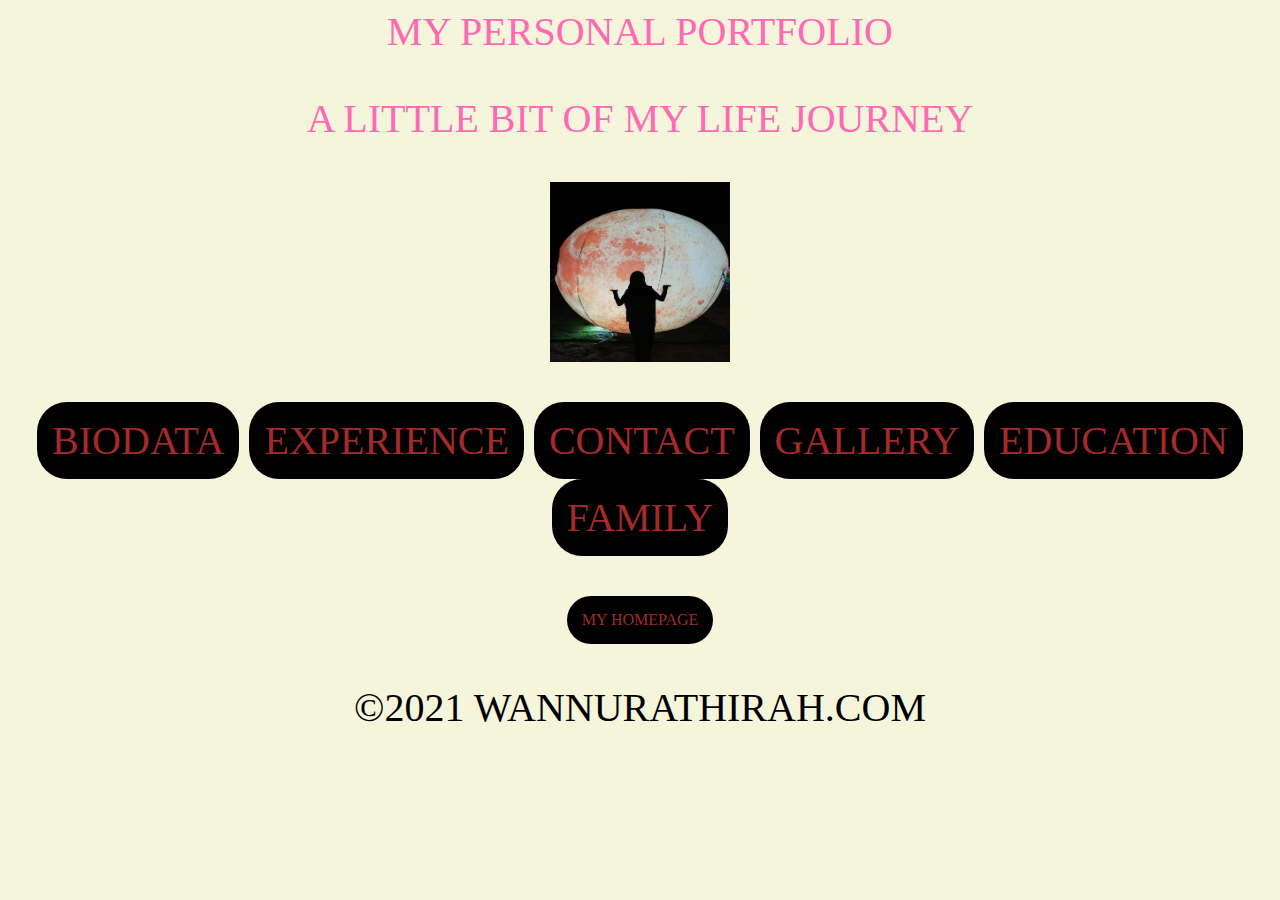
<file: index.html>
<html>
 	<head>
 		<title> BIODATA </title>
 		<link rel="stylesheet" href="style.css">
        <link rel="preconnect" href="https://fonts.gstatic.com">
<link href="https://fonts.googleapis.com/css2?family=Bangers">


 		<style>
 			a:link
 			{

               color: salmon;
               background-color:rosybrown;
               text-decoration: none;


 			}

 			a:visited
 			{

 			    color: darkred;
 			    background-color: pink;
 			    text-decoration: none;

 			}
            a:hover
            {
               color: rosybrown;
               background-color: lightcoral;
               text-decoration: none;

            }
            a:active
            {
            	color:lightcoral;
            	background-color: lightsalmon;
            	text-decoration: none;
            }

              a:link, a:visited

          {
             background-color: black;
             color:brown;
             padding: 15px;
             text-align: center;
             text-decoration: magenta;
             display:inline-block;
             border-radius: 30px;

          }
          a:hover, a:active
          {
          	background-color: rosybrown;
          }



        </style>


 </head>     

 <body>
 

 <center><p style="color:hotpink"> MY PERSONAL PORTFOLIO </p></center>

 <center><p style="color:hotpink"> A LITTLE BIT OF MY LIFE JOURNEY </p><center>

 	<center><img src="images11.jpg" height= 180cm width=180cm> </center>

 



 <!--external link-->

 <!--target attributes; _blank,_self,_parent,_top-->

<p>


 <a href="biodata.html">BIODATA</a>
 <a href="experience.html">EXPERIENCE</a>
 <a href="contact.html">CONTACT</a>
 <a href="gallery.html">GALLERY</a>
 <a href="education.html">EDUCATION</a>
 <a href="family.html">FAMILY</a>


</p>


 
 

 <a href="index.html">MY HOMEPAGE</a>

  <p>&copy;2021 WANNURATHIRAH.COM<p>
</file>
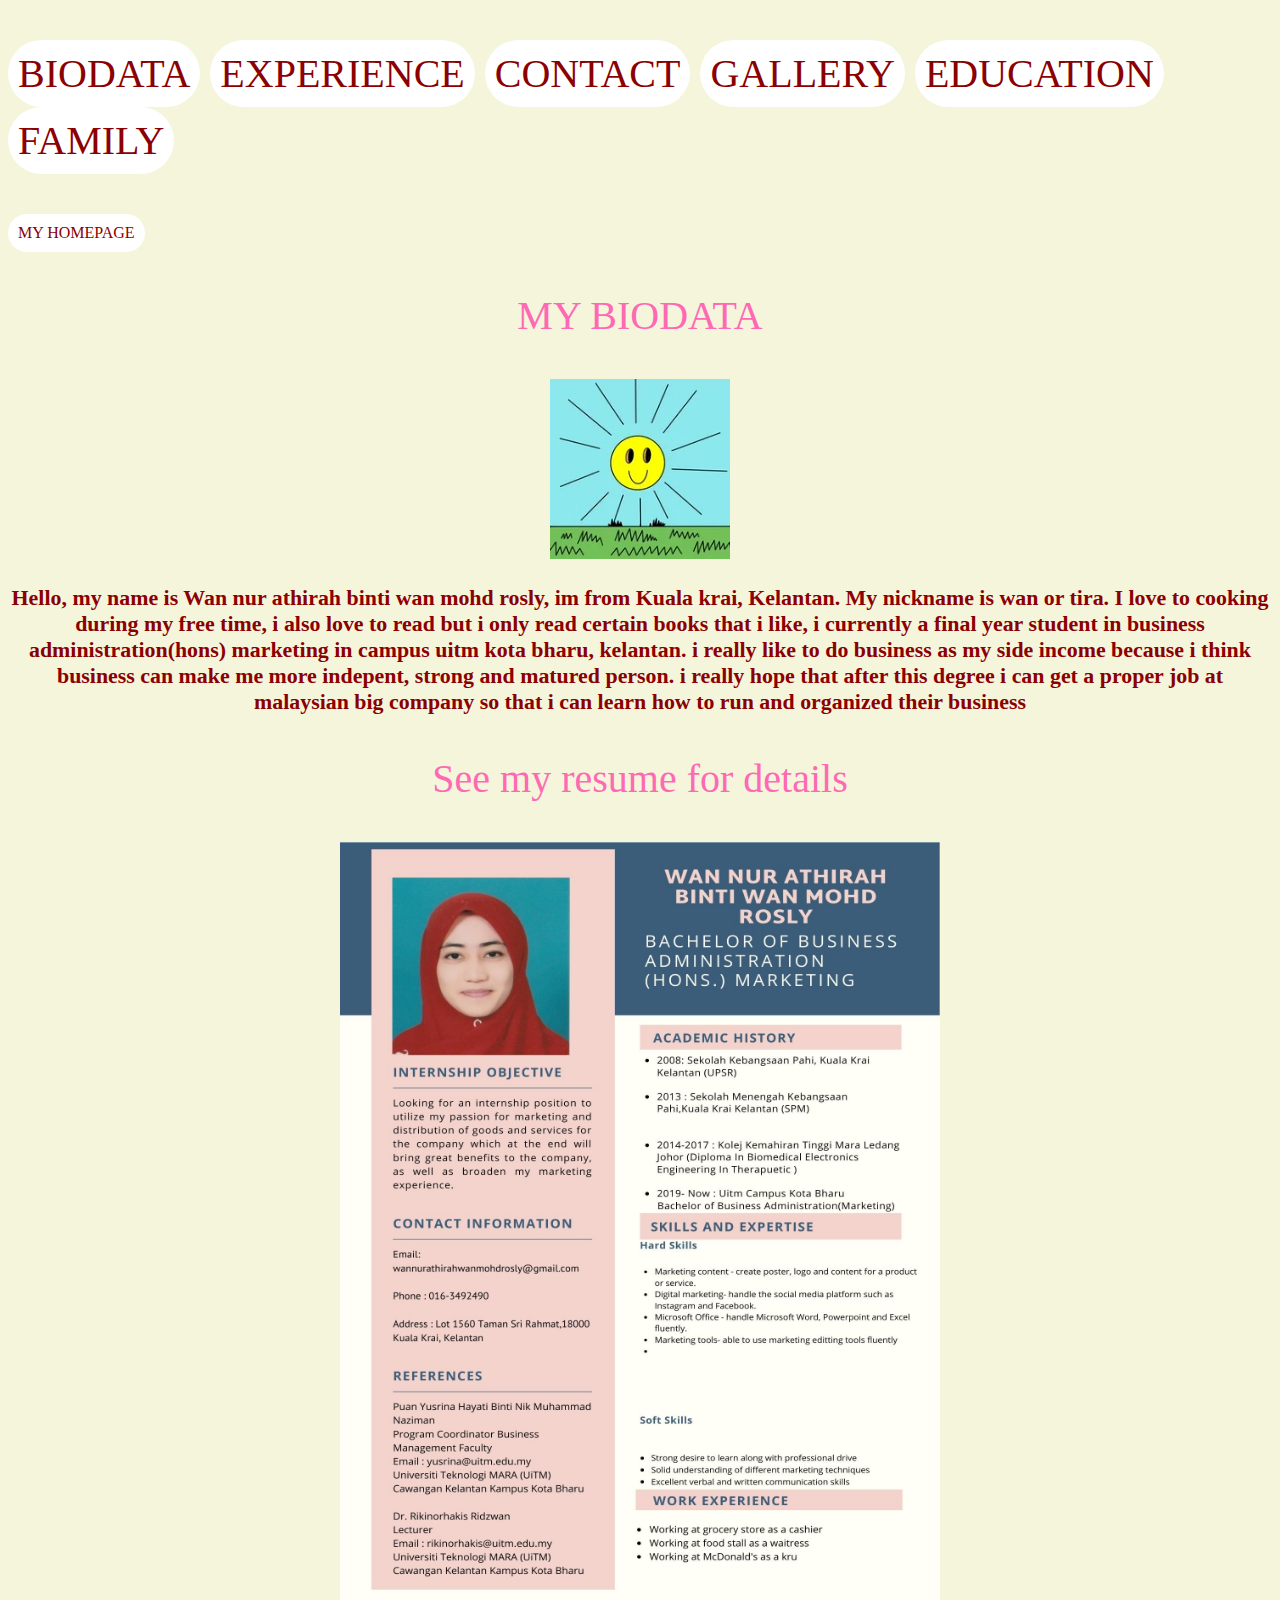
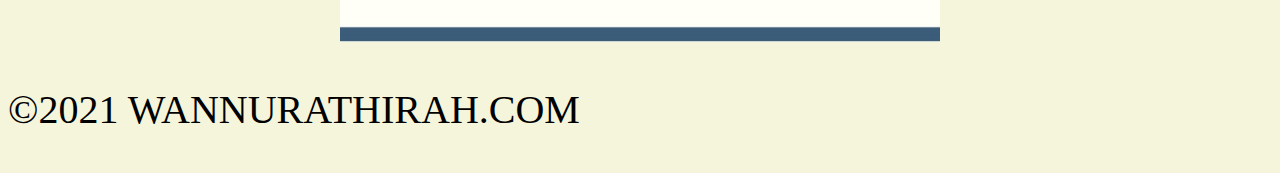
<file: biodata.html>
<!DOCTYPE html>
<html>
<head>
	<title>WAN NUR ATHIRAH BINTI WAN MOHD ROSLY</title>
	<link rel="stylesheet" href="style.css">
	<link rel="preconnect" href="https://fonts.gstatic.com">
<link href="https://fonts.googleapis.com/css2?family=Banger">

</head>
<body>


<p>

 <a href="biodata.html">BIODATA</a>
 <a href="experience.html">EXPERIENCE</a>
 <a href="contact.html">CONTACT</a>
 <a href="gallery.html">GALLERY</a>
 <a href="education.html">EDUCATION</a>
 <a href="family.html">FAMILY</a>

</p> </body>


 
 

 <a href="index.html">MY HOMEPAGE</a>

 


<center><p style="color:hotpink"> MY BIODATA</p></center>
 
 <center><img src="flower.gif" height= 180cm width=180cm> </center>

	 <h3 style="color:darkred">
	 <center><h3> Hello, my name is Wan nur athirah binti wan mohd rosly, im from Kuala krai, Kelantan. My nickname is wan or tira. I love to cooking during my free time, i also love to read but i only read certain books that i like, i currently a final year student in business administration(hons) marketing in campus uitm kota bharu, kelantan. i really like to do business as my side income because i think business can make me more indepent, strong and matured person. i really hope that after this degree i can get a proper job at malaysian big company so that i can learn how to run and organized their business</h3></center></h3>


	 <center><p style="color:hotpink"> See my resume for details</p></center>
	 <center><img src="images27.jpg" height= 800cm width=600cm> </center>



	 <p>&copy;2021 WANNURATHIRAH.COM<p>
</file>
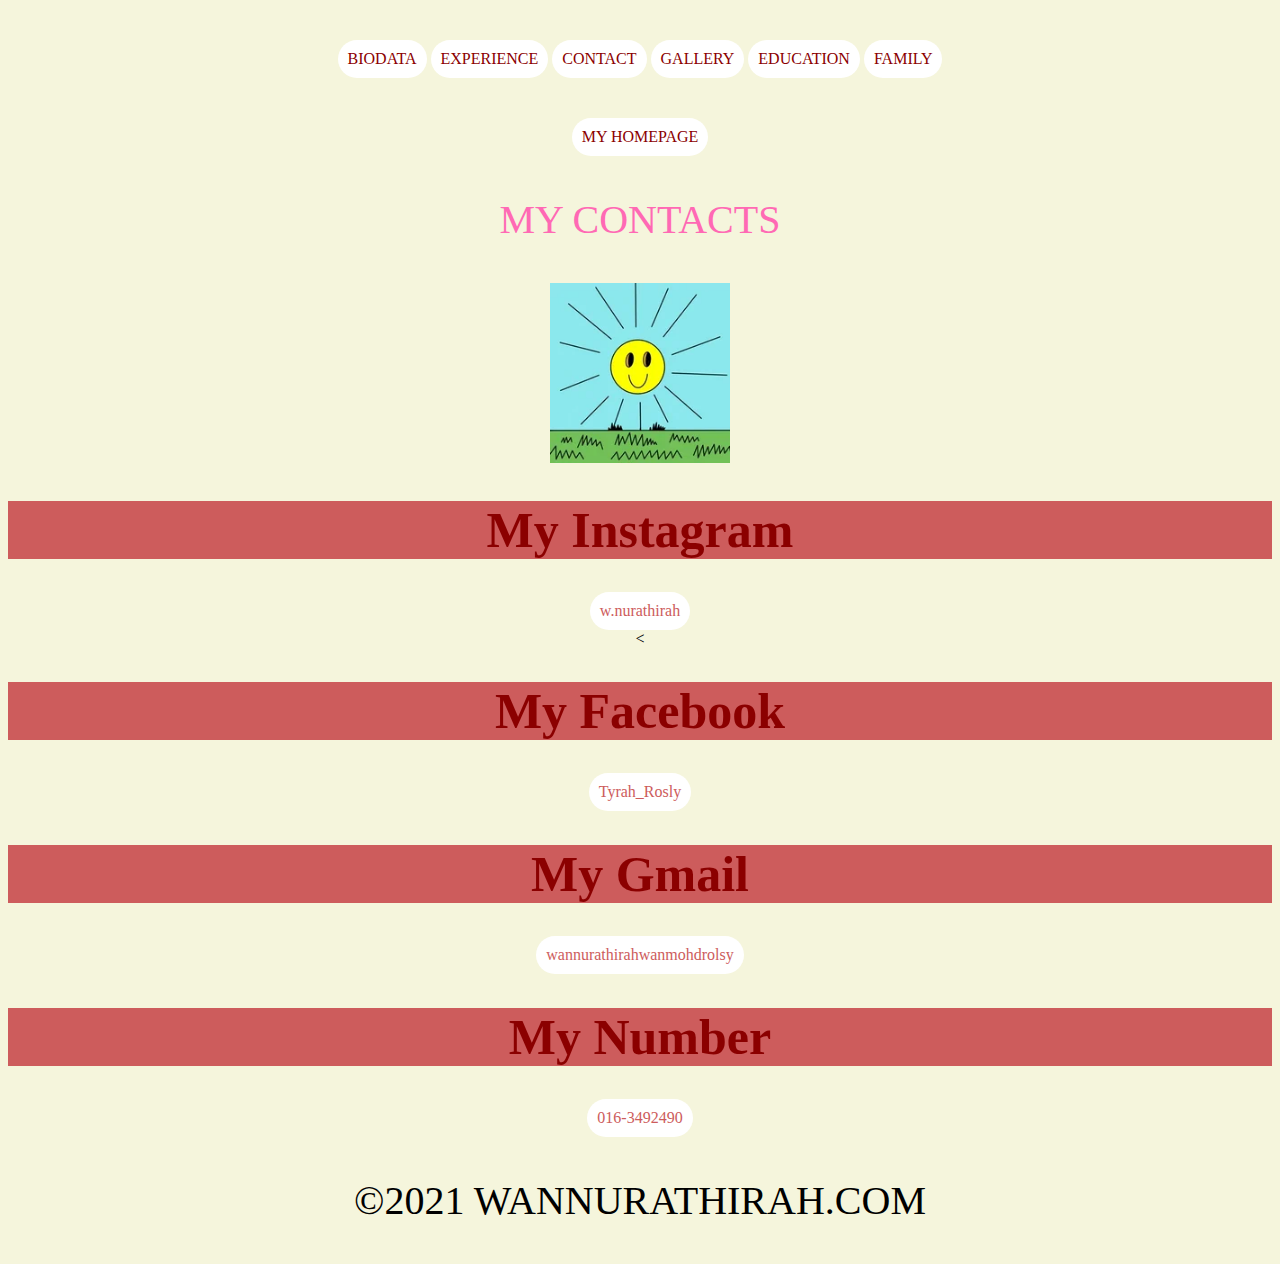
<file: contact.html>
<!DOCTYPE html>
<html>
<head>
	

	<title> CONTACT</title>
	<link rel="stylesheet" href="style.css">
	<link rel="preconnect" href="https://fonts.gstatic.com">
<link href="https://fonts.googleapis.com/css2?family=Bangers">

</head>
<body>


<p><center>
 	
 <a href="biodata.html">BIODATA</a>
 <a href="experience.html">EXPERIENCE</a>
 <a href="contact.html">CONTACT</a>
 <a href="gallery.html">GALLERY</a>
 <a href="education.html">EDUCATION</a>
 <a href="family.html">FAMILY</a>


 </p></body>

 <a href="index.html">MY HOMEPAGE</a>



<center><p style="color:hotpink"> MY CONTACTS
</center></p>

<center><img src="flower.gif" height= 180cm width=180cm> </center>


<center><h1 style="color:darkred; background-color:indianred"> My Instagram </h1></center>
<center><a style="color:indianred" href="http://www.instagram.com/w.nurathirah/"> w.nurathirah</a></center>

<center><<h1 style="color:darkred; background-color:indianred"> My Facebook</a></center>
<center><a style="color:indianred" href="https://www.facebook.com/TyrahRolsy/"> Tyrah_Rosly</a></center>

<center><h1 style="color:darkred; background-color:indianred">My Gmail
<center></h1>
<a style="color:indianred"> wannurathirahwanmohdrolsy</a></center>

<center><h1 style="color:darkred; background-color:indianred"> My Number</h1></center>
<center><a style="color:indianred"> 016-3492490</a></center>

 <p>&copy;2021 WANNURATHIRAH.COM<p>
</file>
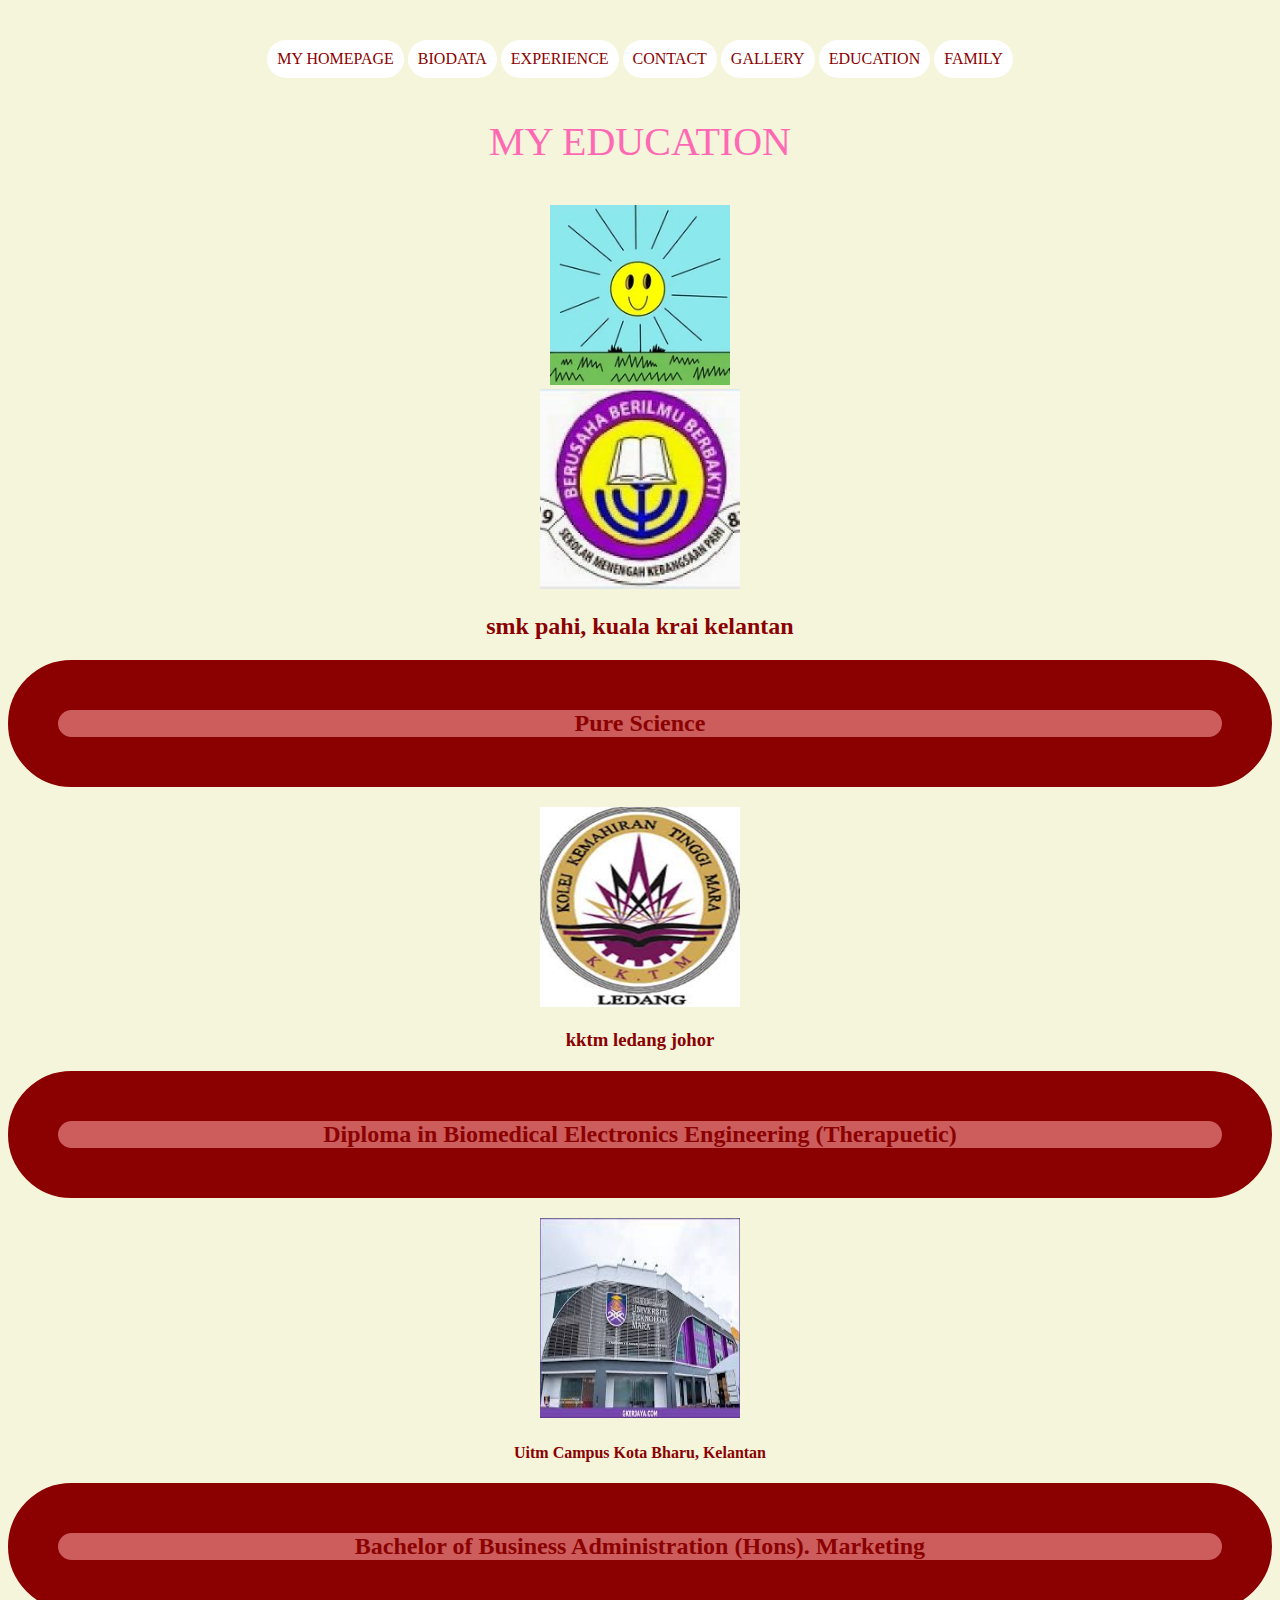
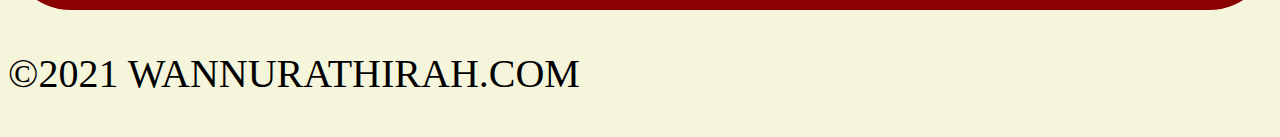
<file: education.html>
<!DOCTYPE html>

<html>
<head>
	<center><title> PORTFOLIO</title></center>
	<link rel="stylesheet" href="style.css">
	<link rel="preconnect" href="https://fonts.gstatic.com">
<link href="https://fonts.googleapis.com/css2?family=Bangers">

</head>
<body>

<p><center>
 <a href="index.html">MY HOMEPAGE</a>	
 <a href="biodata.html">BIODATA</a>
 <a href="experience.html">EXPERIENCE</a>
 <a href="contact.html">CONTACT</a>
 <a href="gallery.html">GALLERY</a>
 <a href="education.html">EDUCATION</a>
 <a href="family.html">FAMILY</a>

</p></center></body>




	<center><p style="color:hotpink"> MY EDUCATION</p></center>

	<center><img src="flower.gif" height= 180cm width=180cm> </center>

	


	<center><img src="images8.jpg" height= 200px width=200px></center>

	<center><h2><h2 style="color:darkred"> smk pahi, kuala krai kelantan</h2></center>

	<center><h2><h2 style="background-color: indianred;color:darkred; border-radius:200px; border: 50px solid"> Pure Science</h2></center>

	<center><img src="images9.jpg" height= 200px width=200px></center>


	<center><h3><h3 style= "color:darkred"> kktm ledang johor</h3></center>

	<center><h2><h2 style="background-color: indianred;color:darkred; border-radius:200px; border: 50px solid"> Diploma in Biomedical Electronics Engineering (Therapuetic)</h2></center>

	<center><img src="images10.jpg" height= 200px width=200px></center>


    <center><h4><h4 style="color:darkred">  Uitm Campus Kota Bharu, Kelantan</h4></center>

    <center><h2><h2 style="background-color: indianred;color:darkred; border-radius:200px; border: 50px solid"> Bachelor of Business Administration (Hons). Marketing</h2></center>


 <p>&copy;2021 WANNURATHIRAH.COM<p>
</file>
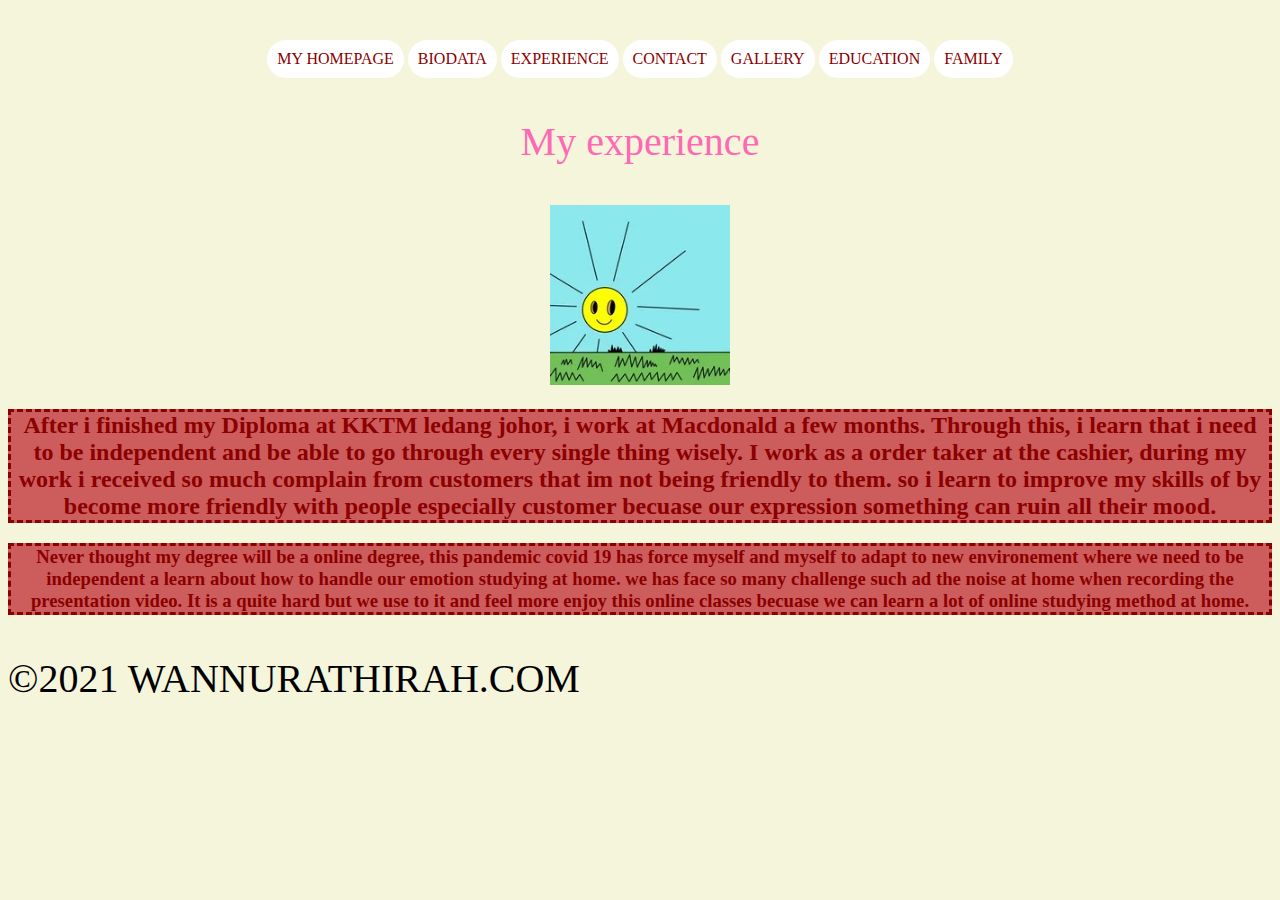
<file: experience.html>
<!DOCTYPE html>
<html>
<head>
	<title>THIS IS MY EXPERIENCE </title>
	<link rel="stylesheet" href="style.css">
	<link rel="preconnect" href="https://fonts.gstatic.com">
<link href="https://fonts.googleapis.com/css2?family=Bangers">

	</html>
	<body>

     <p><center>
 <a href="index.html">MY HOMEPAGE</a>	
 <a href="biodata.html">BIODATA</a>
 <a href="experience.html">EXPERIENCE</a>
 <a href="contact.html">CONTACT</a>
 <a href="gallery.html">GALLERY</a>
 <a href="education.html">EDUCATION</a>
 <a href="family.html">FAMILY</a>

</p></center></body>



	<center><p style="color:hotpink" > My experience</p></center>
	
	<center><img src="flower.gif" height= 180cm width=180cm> </center>
	

	<center><h2><h2 style="background-color: indianred;color:darkred;border:3px dashed"> After i finished my Diploma at KKTM ledang johor, i work at Macdonald a few months. Through this, i learn that i need to be independent and be able to go through every single thing wisely. I work as a order taker at the cashier, during my work i received so much complain from customers that im not being friendly to them. so i learn to improve my skills of by become more friendly with people especially customer becuase our expression something can ruin all their mood. </h2></center>


<center><h3><h3 style="background-color: indianred;color:darkred;border:3px dashed"> Never thought my degree will be a online degree, this pandemic covid 19 has force myself and myself to adapt to new environement where we need to be independent a learn about how to handle our emotion studying at home. we has face so many challenge such ad the noise at home when recording the presentation video. It is a quite hard but we use to it and feel more enjoy this online classes becuase we can learn a lot of online studying method at home. </h3></center>
	

 <p>&copy;2021 WANNURATHIRAH.COM<p>
</file>
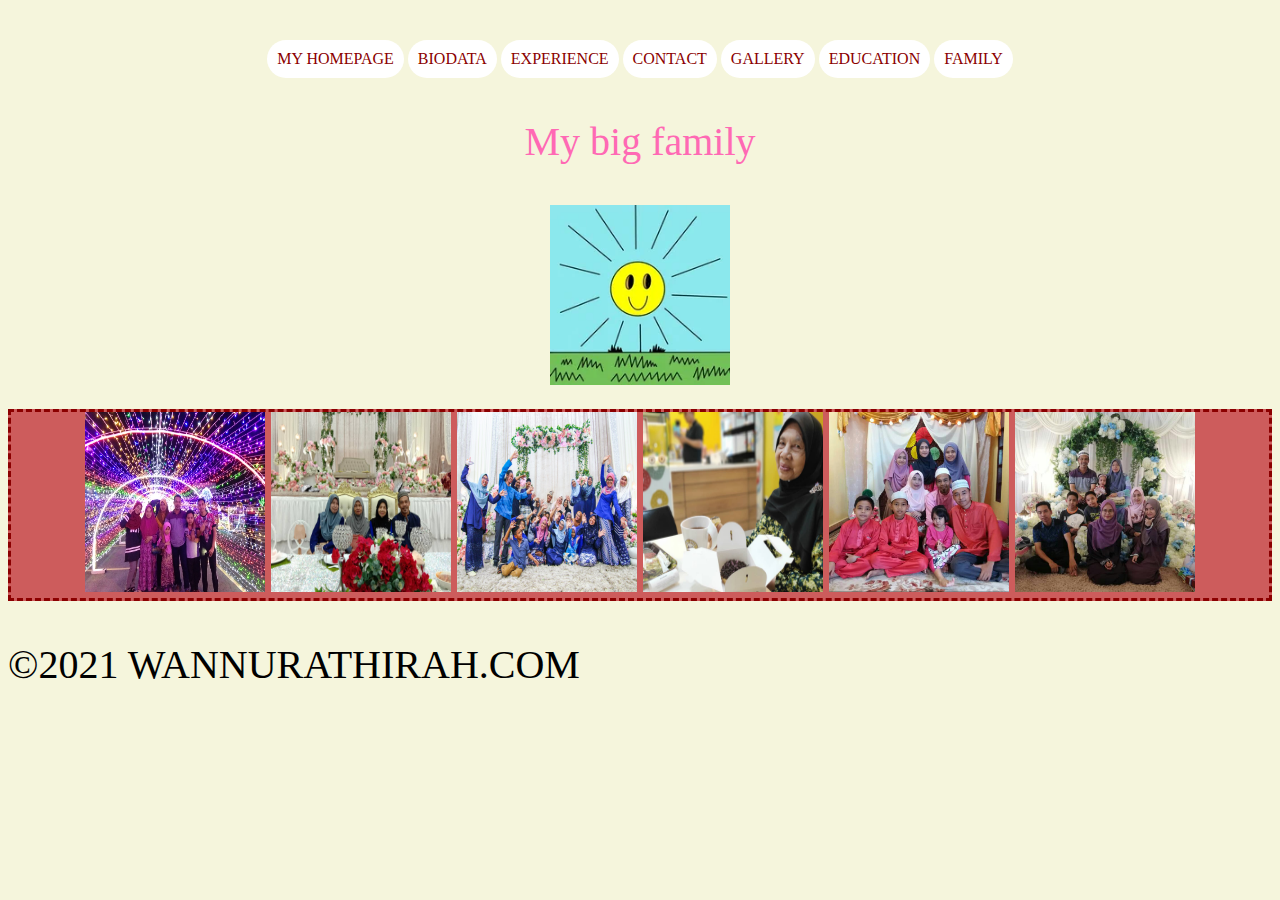
<file: family.html>
<!DOCTYPE html>
<html>
<head>


	<title>THIS IS MY EXPERIENCE </title>
	<link rel="stylesheet" href="style.css">
	<link rel="preconnect" href="https://fonts.gstatic.com">
<link href="https://fonts.googleapis.com/css2?family=Bangers">

	</html>
	<body>

    
	
     <p><center>
 <a href="index.html">MY HOMEPAGE</a>	
 <a href="biodata.html">BIODATA</a>
 <a href="experience.html">EXPERIENCE</a>
 <a href="contact.html">CONTACT</a>
 <a href="gallery.html">GALLERY</a>
 <a href="education.html">EDUCATION</a>
 <a href="family.html">FAMILY</a>

</p></center></body>



	<center><p style="color:hotpink" > My big family</p></center>

	<center><img src="flower.gif" height= 180cm width=180cm> </center>
	

	<center><h2><h2 style="background-color: indianred;color:darkred;border:3px dashed">
	<img src="images21.jpg" height= 180cm width=180cm> <img src="images22.jpg" height= 180cm width=180cm> <img src="images23.jpg" height= 180cm width=180cm> <img src="images24.jpg" height= 180cm width=180cm> <img src="images12.jpg" height= 180cm width=180cm> <img src="images13.jpg" height= 180cm width=180cm>

</h2></center>


 <p>&copy;2021 WANNURATHIRAH.COM<p>
</file>
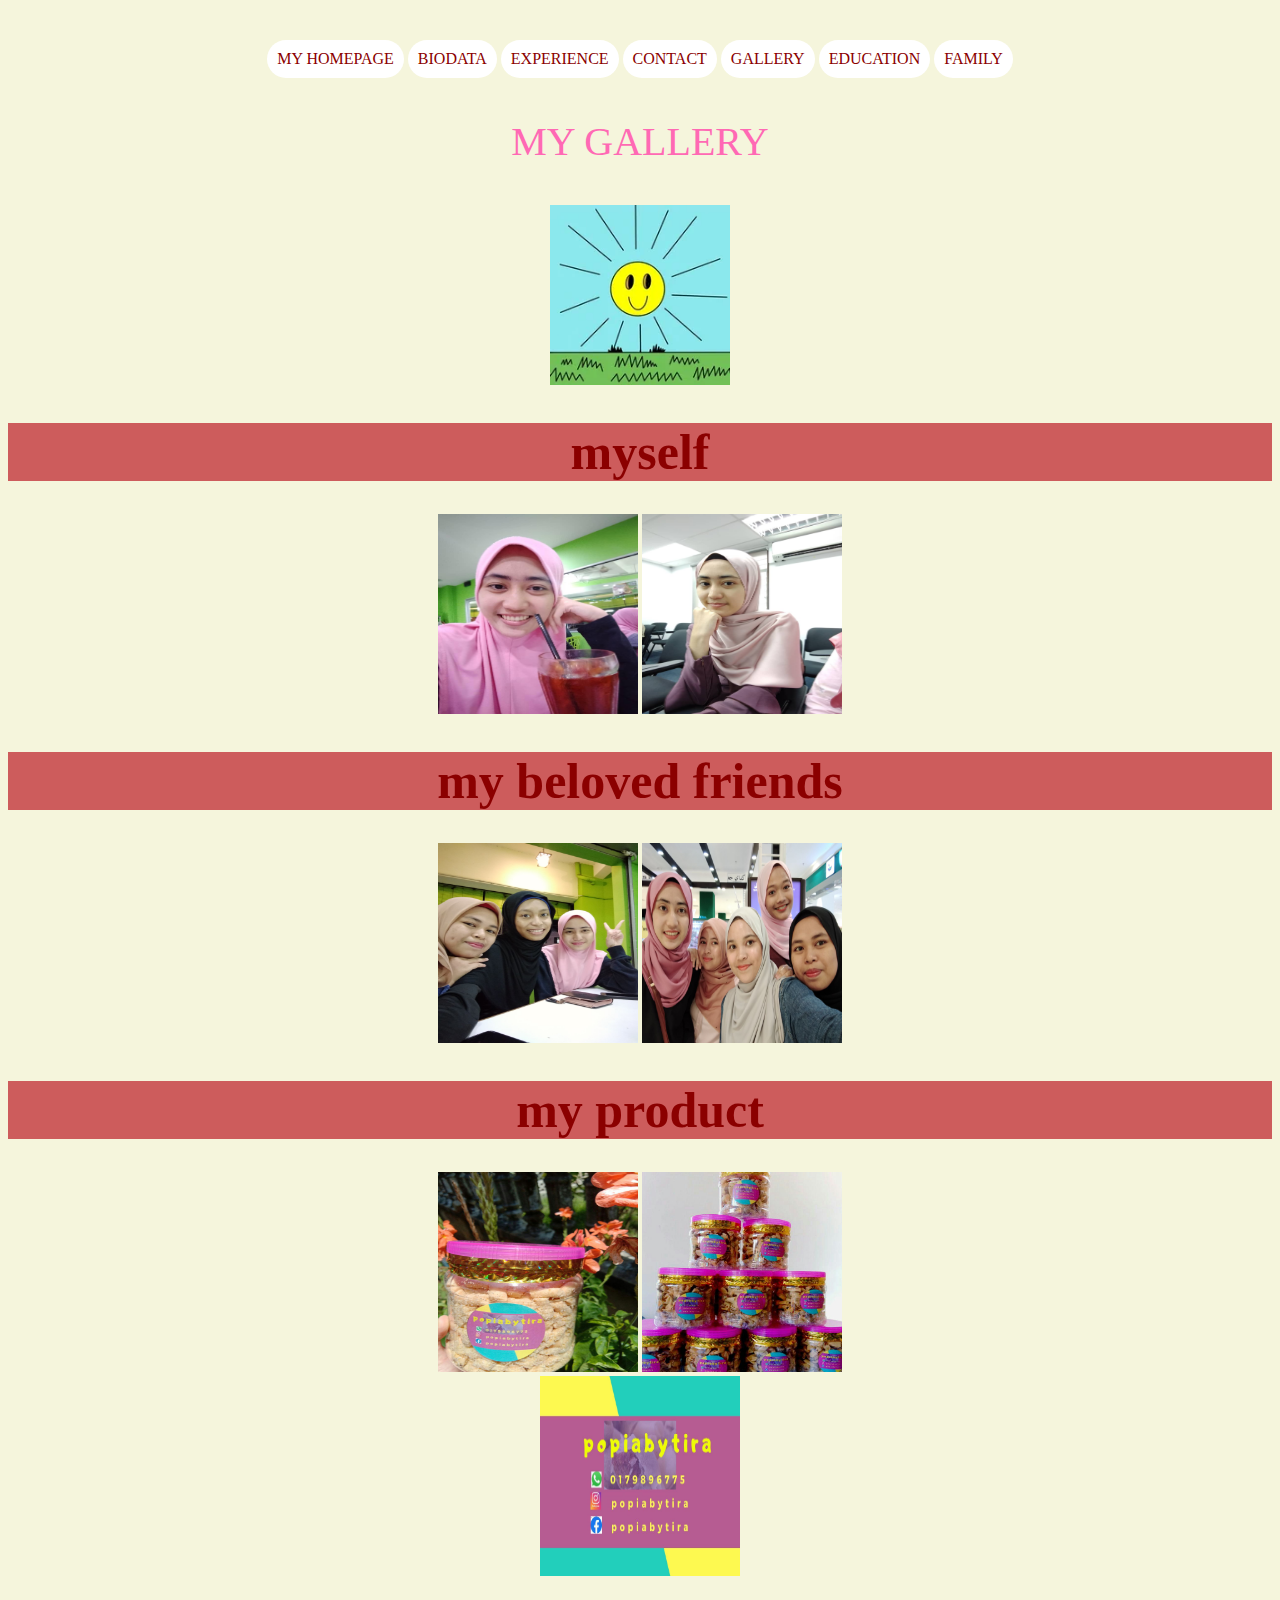
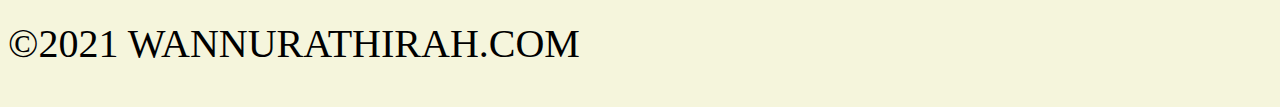
<file: gallery.html>
<!DOCTYPE html>
<html>
<head>

	<title> CONTACT</title>
	<link rel="stylesheet" href="style.css">
	<link rel="preconnect" href="https://fonts.gstatic.com">
<link href="https://fonts.googleapis.com/css2?family=Bangers">

</head>
<body>

<p><center>
 <a href="index.html">MY HOMEPAGE</a>	
 <a href="biodata.html">BIODATA</a>
 <a href="experience.html">EXPERIENCE</a>
 <a href="contact.html">CONTACT</a>
 <a href="gallery.html">GALLERY</a>
 <a href="education.html">EDUCATION</a>
 <a href="family.html">FAMILY</a>


 
 
 

</p></center>
</body>




<center><p style="color:hotpink"> MY GALLERY

	<center><img src="flower.gif" height= 180cm width=180cm> </center>


<center><h1 style="color:darkred; background-color:indianred"> myself </h1></center>

<center><img src="images16.jpg" height=200px width=200px> <img src="images17.jpg" height=200px width=200px></center>



<center><h1 style="color:darkred; background-color:indianred"> my beloved friends </h1></center>

<center><img src="images14.jpg" height=200px width=200px>  <img src="images15.jpg" height=200px width=200px></center>

<center><h1 style="color:darkred; background-color:indianred"> my product </h1></center>

<center><img src="images18.jpg" height=200px width=200px>  <img src="images19.jpg" height=200px width=200px></center>
<img src="images20.jpg" height=200px width=200px></center>


 <p>&copy;2021 WANNURATHIRAH.COM<p>
</file>
<file: style.css>
body
{
	 background-color: beige;
    
}

p
{
	font-family:'Bangers', cursive;
	font-size:40px;
}

h1
{
	font-family:'Langar', cursive ;
	font-size:50px;
}

h2
{
	font-family:'Langar', cursive ;
}

h3
{
	font-family: 'Langar', cursive ;
}


h4
{
	font-family: 'Langar', cursive ;
}


a

{
	font-family: 'Langar', cursive;
	color:darkred;
	background-color:white;
	padding: 10px;
	text-align:center;
	text-decoration:none;
	display:inline-block;
	border-radius:50px;
}
</file>
